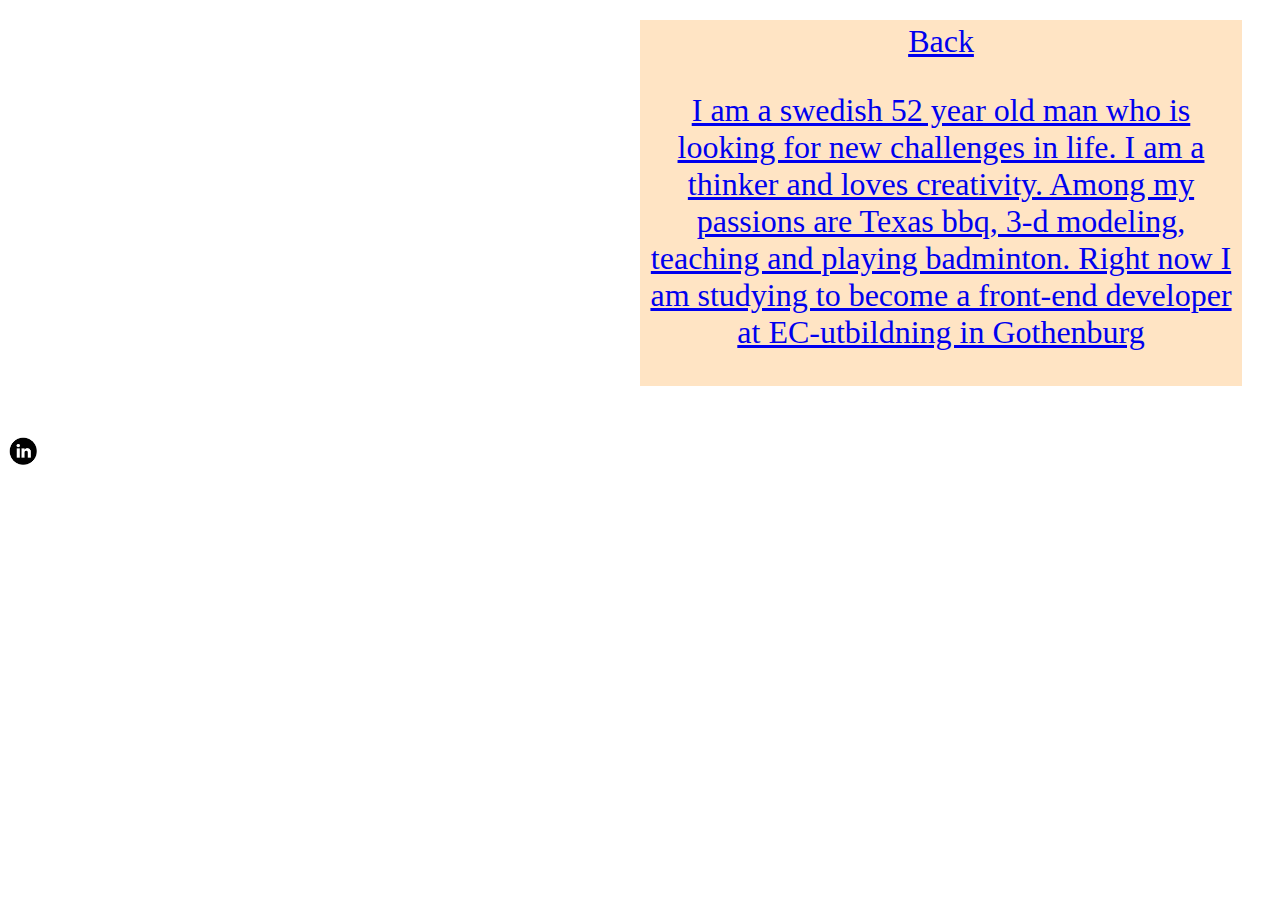
<file: About_me.html>
<!DOCTYPE html>
<html>
<head>
  <title>About me</title>
  <meta charset="utf-8"/>
  <link rel="stylesheet" type="text/css" href="excersize.css">
</head>
<body>

        <div class="meny">    
            <a href="https://github.com/coe04/html-demo/blob/master/About_me.html">Back 
              <p>I am a swedish 52 year old man who is looking for new challenges in life. I am a thinker and loves creativity. Among my passions are Texas bbq, 3-d modeling, teaching and playing badminton. Right now I am studying to become a front-end developer at EC-utbildning in Gothenburg </p>
            </a>
        </div>   
        
       
    
    <a id="Linkedin" href="https://www.linkedin.com/feed/?lipi=urn%3Ali%3Apage%3Ad_flagship3_feed%3BwCP%2FlbhAS1u3qrqJoinOtQ%3D%3D"><img src="[data-uri]" alt="Linkedin" height="30" width="30"></a>
    
       
    
    </body>
</html>
</file>
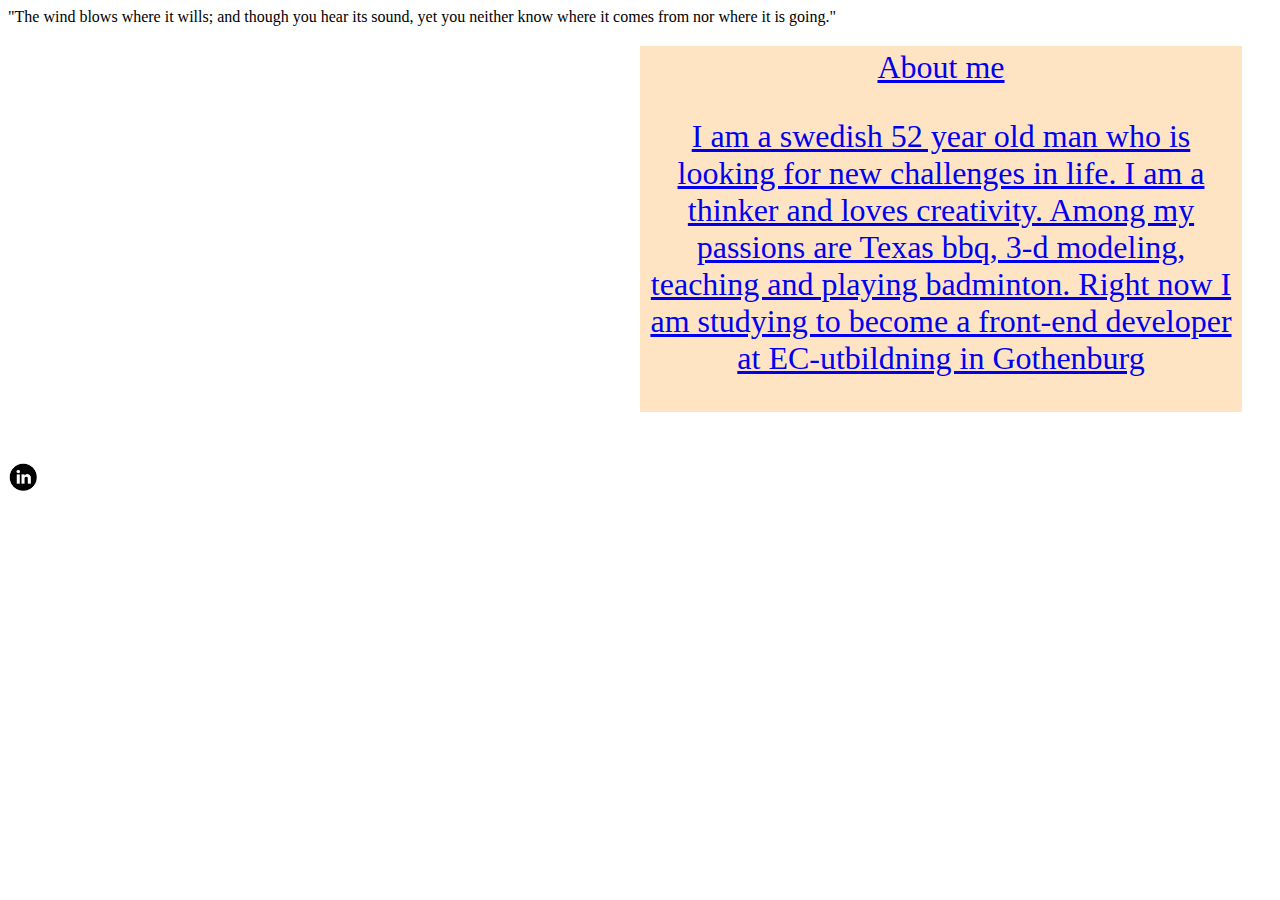
<file: exercises.html>
<!DOCTYPE html>
<html>
<head>
  <title>My day</title>
  <meta charset="utf-8"/>
  <link rel="stylesheet" type="text/css" href="excersize.css">
</head>
<body>
 <div id="quote">    
   "The wind blows where it wills; and though you hear its sound, yet you neither know where it comes from nor where it is going."
</div>
    <div class="tab">
        <div class="meny">    
            <a href="https://github.com/coe04/html-demo/blob/master/About_me.html">About me 
              <p>I am a swedish 52 year old man who is looking for new challenges in life. I am a thinker and loves creativity. Among my passions are Texas bbq, 3-d modeling, teaching and playing badminton. Right now I am studying to become a front-end developer at EC-utbildning in Gothenburg </p>
            </a>
        </div>   
        
       
    
    <a id="Linkedin" href="https://www.linkedin.com/feed/?lipi=urn%3Ali%3Apage%3Ad_flagship3_feed%3BwCP%2FlbhAS1u3qrqJoinOtQ%3D%3D"><img src="[data-uri]" alt="Linkedin" height="30" width="30"></a>
    
       
    
    </body>
</html>
</file>
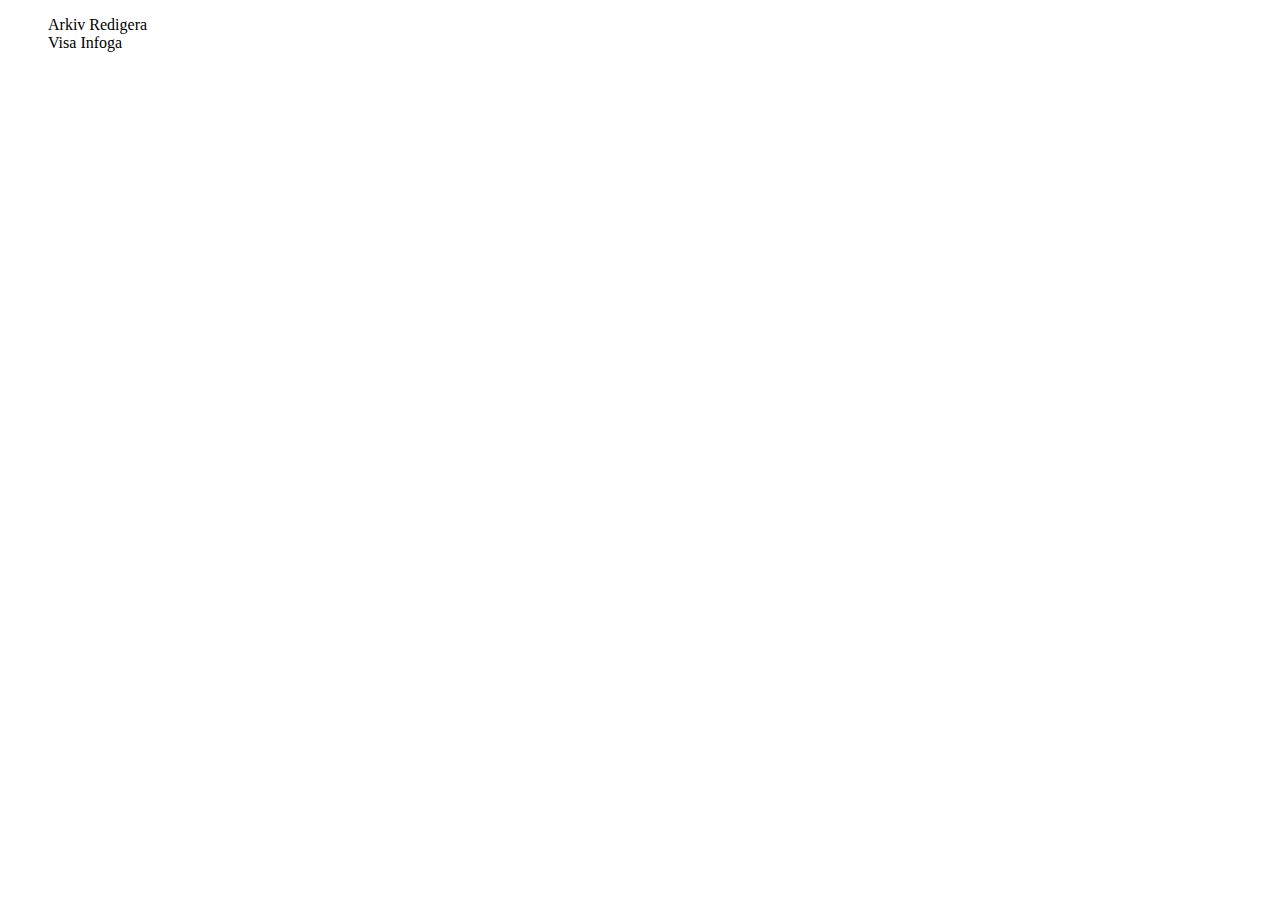
<file: Uppgift 7.13.html>
<!DOCTYPE html>
<html>

    <head>
        <meta charset="utf-8">
        
        <title>Uppgift 7:6</title>
        <meta name="practising" content="HTML-kod">
        <link rel="stylesheet" href="stajl.css">
    </head>
    
    
    <body>
      <ul class="yttre">
        <li>Arkiv</li>
        <li id="hovra">Redigera</li>
          <ul class="inre">
            <li>Ångra</li>
            <li>Gör om</li>
            <li>Klipp ut</li>
            <li>Kopiera</li>
            <li>Klistra in</li>
          </ul>
        <li>Visa</li>
        <li>Infoga</li>
      </ul>
    
    </body>
</file>
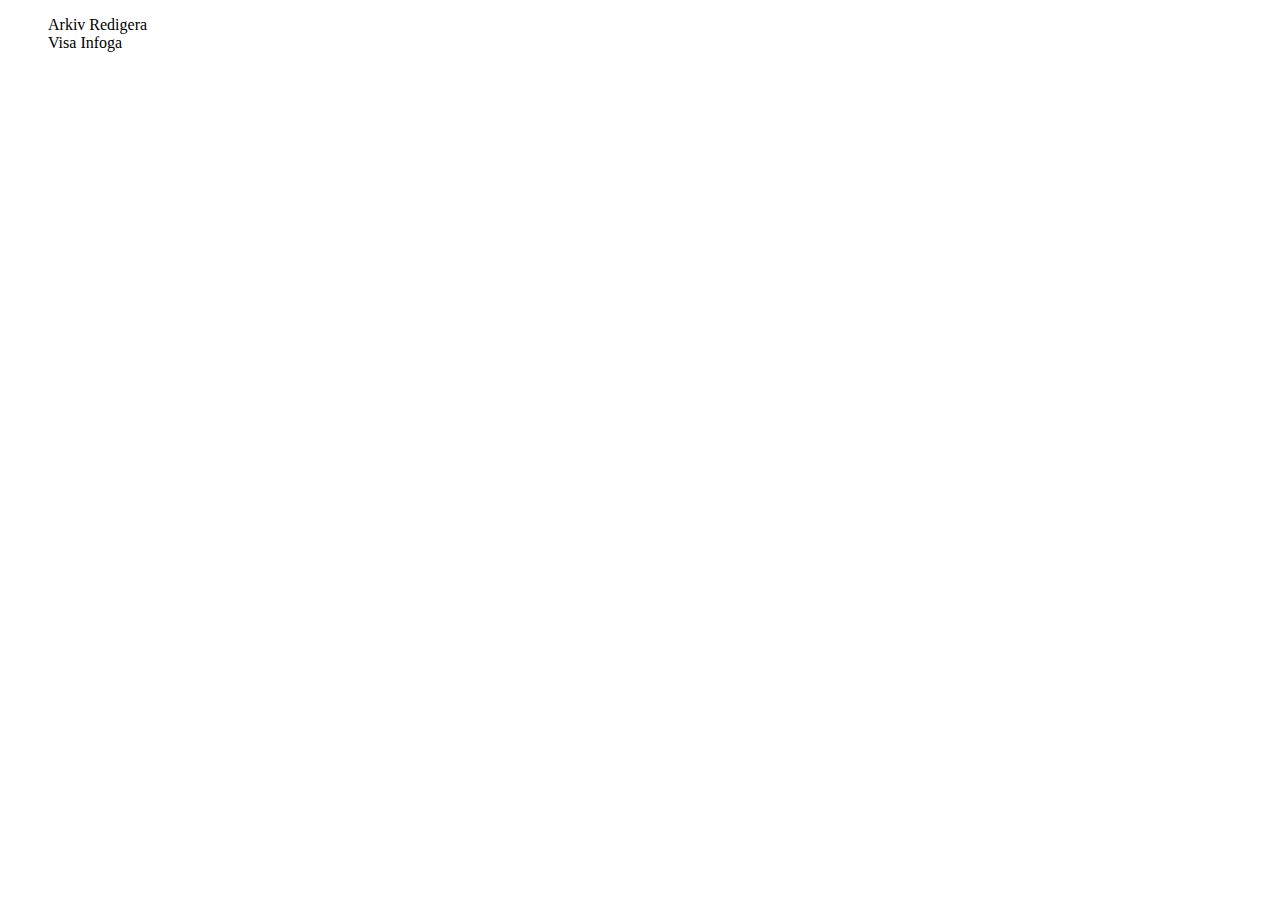
<file: Uppgift 7_13.html>
<!DOCTYPE html>
<html>

    <head>
        <meta charset="utf-8">
        
        <title>Uppgift 7:6</title>
        <meta name="practising" content="HTML-kod">
        <link rel="stylesheet" href="stajl.css">
    </head>
    
    
    <body>
      <ul class="yttre">
        <li>Arkiv</li>
        <li id="hovra">Redigera</li>
          <ul class="inre">
            <li>Ångra</li>
            <li>Gör om</li>
            <li>Klipp ut</li>
            <li>Kopiera</li>
            <li>Klistra in</li>
          </ul>
        <li>Visa</li>
        <li>Infoga</li>
      </ul>
    
    </body>
</file>
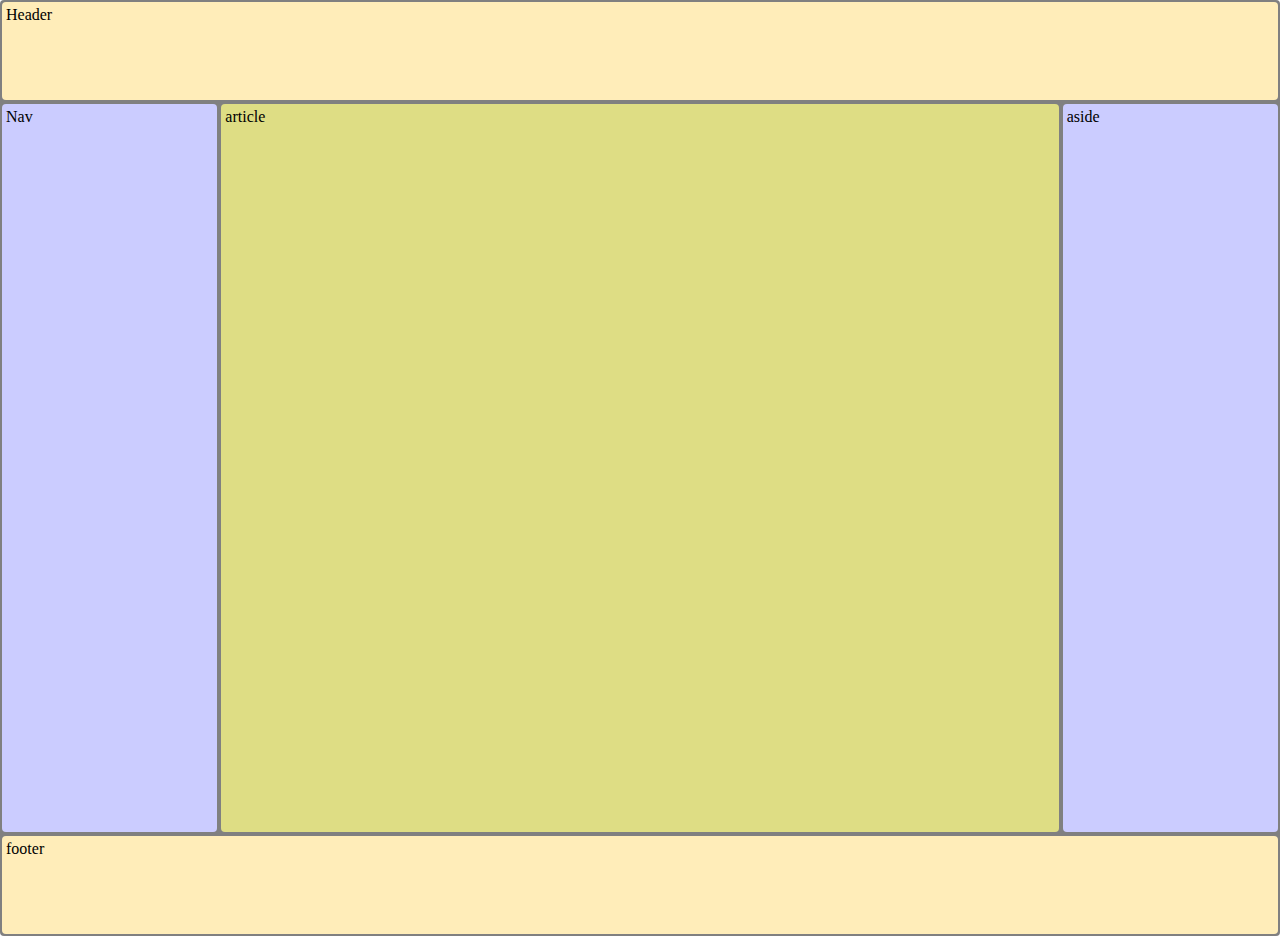
<file: excersizes/9_2.html>
<!DOCTYPE html>
    <html lang=en>
        <head>
            <meta charset="utf-8">
            <title>Uppgift 9.2</title>
            <link rel="stylesheet" type ="text/css" href="./css/9_2.css">
        </head>
        <body>
            <div class="bakgrund">
              <div class="container">
                <header>Header
                    
                </header>
                
              
             </div>  
             <div class="container">
              <nav>Nav
              </nav>
              <article>article
              </article>
              <aside>aside
              </aside>    
            </div>
            <div class="container">
              <footer>footer
              </footer>
            </div>
        </div>
            
        </body>
        </html>
</file>
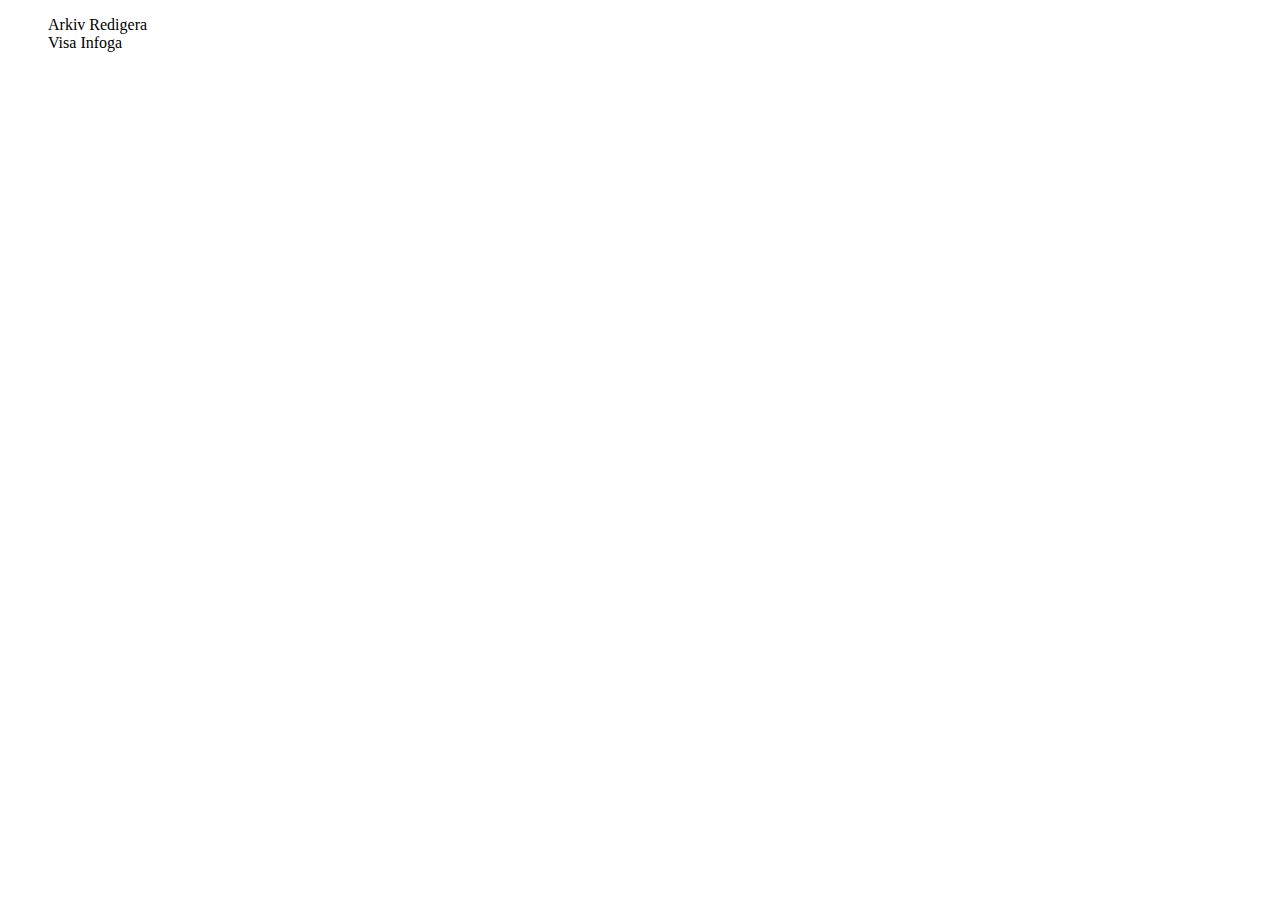
<file: excersizes/uppgift713.html>
<!DOCTYPE html>
<html>

    <head>
        <meta charset="utf-8">
        
        <title>Uppgift 7:6</title>
        <meta name="practising" content="HTML-kod">
        <link rel="stylesheet" href="stajl.css">
    </head>
    
    
    <body>
      <ul class="yttre">
        <li>Arkiv</li>
        <li id="hovra">Redigera</li>
          <ul class="inre">
            <li>Ångra</li>
            <li>Gör om</li>
            <li>Klipp ut</li>
            <li>Kopiera</li>
            <li>Klistra in</li>
          </ul>
        <li>Visa</li>
        <li>Infoga</li>
      </ul>
    
    </body>
</file>
<file: excersize.css>
.meny a {font-size: 2em;
background-color: bisque;
    display: table;
    text-align: center;
        margin: 20px 30px 50px 50%;
padding: 3px}
</file>
<file: stajl.css>
.yttre > li {display: inline;
       
        }


.inre >li {margin-left: 25px; 
            list-style: none;
                display: none;
             
            }
    


 #hovra:hover .inre {display: block;
         background-color: beige;}

.hovra:hover {border: 1px solid black;
                 }
</file>
<file: excersizes/css/9_2.css>
.bakgrund {background-color:grey;}

* {
margin: 0;

    border-radius: 4px;
}

header, footer {background-color: #FFEDB9;
flex: 1;
height: 10vh;
margin: 2px;}

nav, aside {background-color: #CBCCFF;
flex:1;
height: 80vh;
margin: 2px;}
article {background-color: #DEDD84;
flex:4;
height: 80vh;
margin: 2px;}

.container {display: flex;}

.container > * {padding: 4px;}

@media screen and (max-width: 800px){

.container{
  flex-direction: column;
   
}
    article {order:-1;
    height: 72vh;}
    
    nav,aside,header,footer{height: 7vh;}
    

}
</file>
<file: excersizes/stajl.css>
.yttre > li {display: inline;
       
        }


.inre >li {margin-left: 25px; 
            list-style: none;
                display: none;
             
            }
    


 #hovra:hover .inre {display: block;
         background-color: beige;}

.hovra:hover {border: 1px solid black;
                 }
</file>
